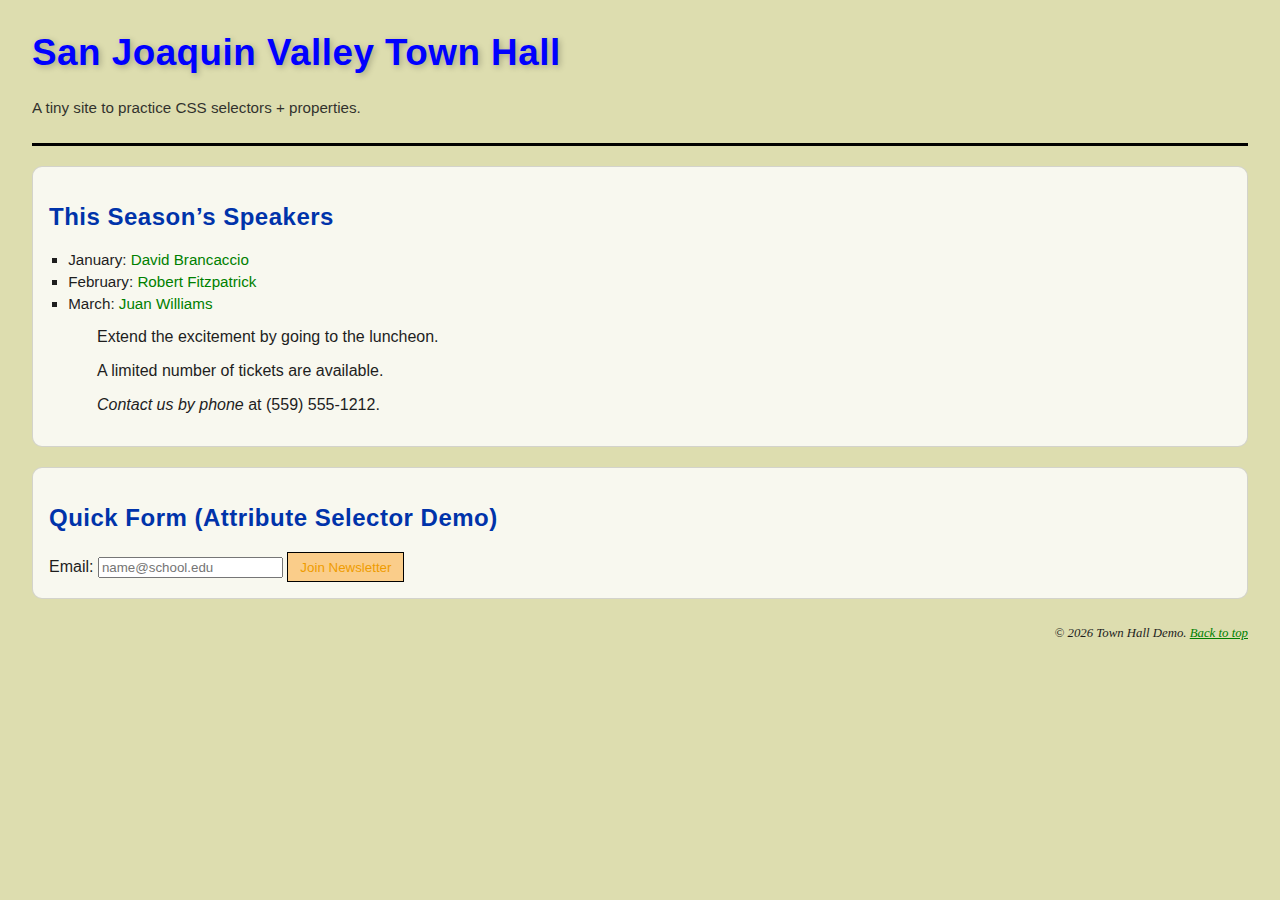
<file: index (1).html>
<!doctype html>
<html lang="en">
<head>
  <title>Town Hall CSS Demo</title>

  <!-- 1) EXTERNAL CSS (recommended for real projects)
       This matches the slide: <link rel="stylesheet" href="main.css">
       External styles are applied first. : -->
  <link rel="stylesheet" href="main.css" />

  <!-- 2) EMBEDDED CSS (in the <head>)
       These rules are applied AFTER external rules, so they can override them
       when specificity is the same. : -->
  <style>
    /* Example: tweak the page background using an embedded rule */
    body {
      /* rgba() is a CSS3 way to do color + transparency : */
      background: rgba(209, 209, 148, 0.75);
    }

    /* Example: multiple selectors (comma-separated) : */
    h1, h2, h3 {
      /* If main.css sets colors, this may override it if specificity matches */
      letter-spacing: 0.5px;
    }
  </style>
</head>

<body>
  <header id="top">
    <!-- 3) INLINE CSS (style="")
         Inline styles are applied LAST and usually override external/embedded.
         This matches the slide’s “External, Embedded, then Inline”. : -->
    <h1 style="font-size: 230%; color: #00F;">
      San Joaquin Valley Town Hall
    </h1>
    <p class="tagline">A tiny site to practice CSS selectors + properties.</p>
  </header>

  <main>
    <section class="card">
      <h2>This Season’s Speakers</h2>

      <!-- class selector demo: ul.speakers {...} : -->
      <ul class="speakers">
        <li>January: <a href="speakers/brancaccio.html">David Brancaccio</a></li>
        <li>February: <a href="speakers/fitzpatrick.html">Robert Fitzpatrick</a></li>
        <li>March: <a href="speakers/williams.html">Juan Williams</a></li>
      </ul>

      <p>
        Extend the excitement by going to the luncheon.
      </p>
      <p>
        A limited number of tickets are available.
      </p>
      <p>
        <em>Contact us by phone</em> at (559) 555-1212.
      </p>
    </section>

    <section class="card">
      <h2>Quick Form (Attribute Selector Demo)</h2>
      <form action="#" method="post">
        <label for="email">Email:</label>
        <input id="email" name="email" type="email" placeholder="name@school.edu" />

        <!-- Attribute selector demo: input[type="submit"] {...} : -->
        <input type="submit" value="Join Newsletter" />
      </form>
    </section>
  </main>

  <footer>
    <p>&copy; 2026 Town Hall Demo. <a href="#top">Back to top</a></p>
  </footer>
</body>
</html>
</file>
<file: main.css>
/*************************************************************
  main.css — CSS Styling Demo (based on Lecture Note 4)

  Topics included from the PPT:
  - Inserting CSS: external vs embedded vs inline (cascade order)
  - Units: %, em
  - Colors: hex, rgb(), rgba()
  - Selectors: type, id, class, multiple, relational, attribute, pseudo
  - Fonts + shorthand font
  - Text indent / align / decoration
  - Text shadow
*************************************************************/

/* UNIVERSAL selector: targets everything (use carefully) */
* {
  /* A simple reset-ish choice */
  box-sizing: border-box;
}

/* TYPE selector: targets all <body> elements */
body {
  /* Font-family fallback system: try first, then next... : */
  font-family: Arial, Helvetica, sans-serif;

  /* Font size can be % (relative to browser default) : */
  font-size: 100%;

  /* Units using em: scalable spacing : */
  margin: 2em;

  /* Hex color example (background). Slides show #FFFFCC / shorthand idea : */
  background-color: #FFFFCC;

  /* RGB example (text color) */
  color: rgb(30, 30, 30);
}

/* ID selector: targets the element with id="top" */
#top {
  /* Example from PPT: border-bottom + padding using em : */
  padding-bottom: 0.75em;
  border-bottom: 3px solid #000;
}

/* CLASS selector: targets elements with class="tagline" */
.tagline {
  font-size: 0.95em;
  opacity: 0.9; /* “opacity-value” idea (CSS3 transparency concept) : */
}

/* TYPE selector for headings */
h1 {
  /* Text shadow syntax: offsetX offsetY blur color : */
  text-shadow: 2px 2px 6px rgba(0, 0, 0, 0.25);
}

/* MULTIPLE selectors: apply same rules to many elements : */
h2, h3 {
  color: #0033aa;
}

/* A simple “card” look for sections */
.card {
  background: rgba(255, 255, 255, 0.8);
  border: 1px solid rgba(0, 0, 0, 0.15);
  padding: 1em;
  margin-top: 1.25em;
  border-radius: 10px;
}

/* COMBINED selector: “a class within an element”
   ul.speakers means: <ul class="speakers"> ... : */
ul.speakers {
  list-style-type: square;
  padding-left: 1.2em;
}

/* RELATIONAL selector (descendant):
   main li means: any <li> that is inside <main> (at any depth) : */
main li {
  font-size: 95%;
  margin: 0.35em 0;
}

/* RELATIONAL selector (descendant):
   ul a means: any <a> inside a <ul> : */
ul a {
  color: green;
  text-decoration: none;
}

/* PSEUDO-CLASSES:
   :link :visited :hover :focus etc. are mentioned in the PPT : */
a:link {
  color: green;
}
a:visited {
  color: #2a7a2a;
}
a:hover, a:focus {
  color: fuchsia;
  text-decoration: underline;
}

/* TEXT indentation + alignment examples : */
main p {
  text-indent: 2em;
}

/* Adjacent sibling selector: h2 + p means “the first <p> immediately after an <h2>” : */
h2 + p {
  margin-top: 0.5em;
}

/* General sibling selector (CSS3): h2 ~ p means “all <p> after an <h2> (same parent)” : */
h2 ~ p {
  margin-left: 1em;
}

/* ATTRIBUTE selectors : */
*[href] {
  /* Any element that has an href attribute */
  font-size: 100%;
}

input[type="submit"] {
  border: 1px solid black;
  color: #ef9c00;
  background-color: #facd8a;
  padding: 0.5em 0.9em;
  cursor: pointer;
}

/* FONT shorthand demo (style weight size/line-height family) : */
footer p {
  font: italic 80%/140% "Times New Roman", Times, serif;
  text-align: right; /* alignment example : */
  margin-top: 2em;
}

/* PSEUDO-ELEMENT demo: make the first letter bigger : */
main p:first-child::first-letter {
  font-size: 150%;
}
</file>
